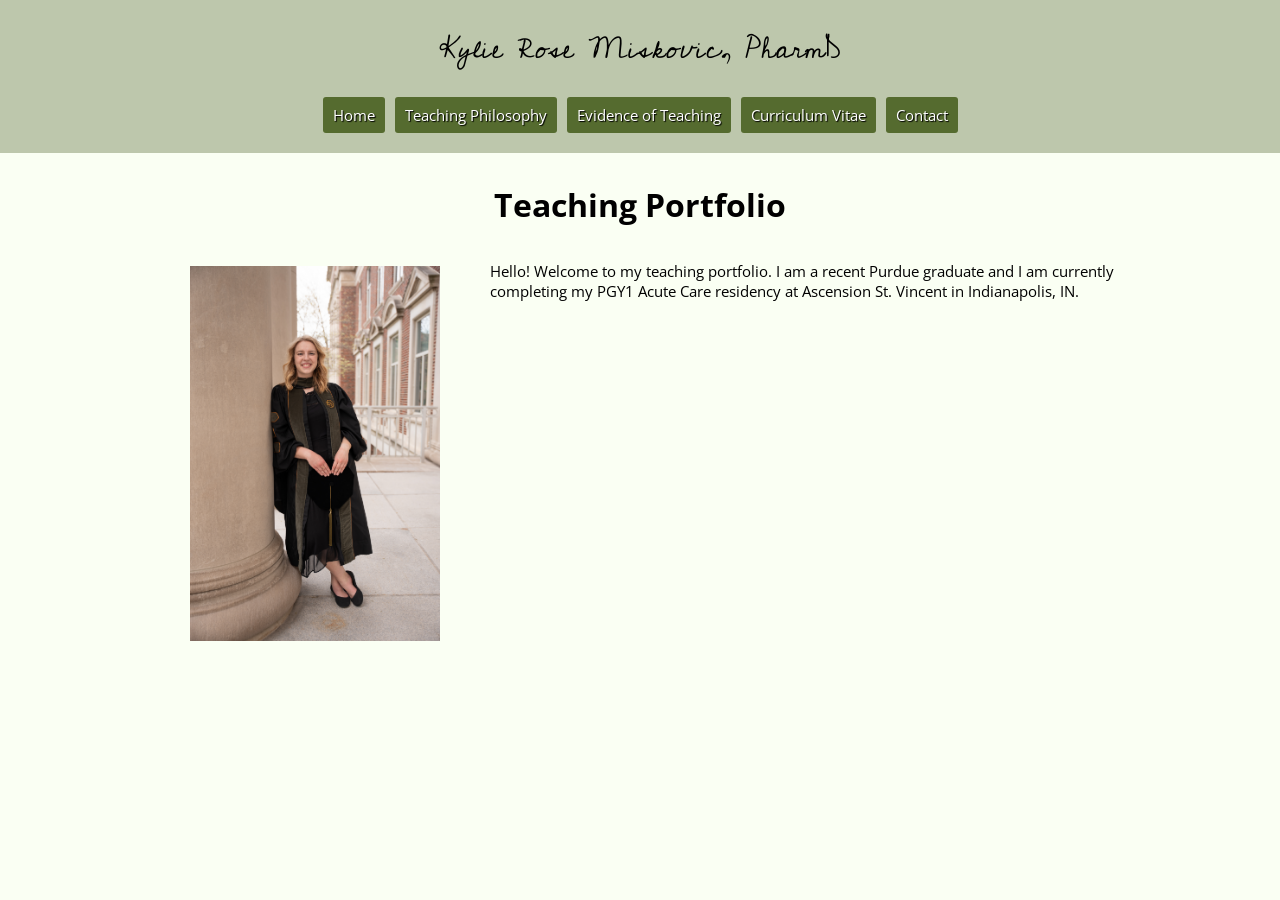
<file: index.html>
<!doctype html>
<html lang="en-US">
    <head>
        <meta charset="utf-8" />
        <meta name="viewport" content="width=device-widtch" />
        <title>Kylie's Teaching Portfolio</title>
        <link href="styles/style.css" rel="stylesheet" />
        <! this is supposed to be adding a favicon to the tab but it doesn't work>
        <link rel="icon" href="/images/icon.png" />
    </head>
    <body class="body-margin">
            <!-- heading that stays the same between all sheets -->
            <header class="top-banner">
                <h1>Kylie Rose Miskovic, PharmD</h1>
                <nav class="navbar">
                    <a class="button" href="index.html">Home </a>
                    <a class="button" href="teaching-philosophy.html">Teaching Philosophy </a>
                    <a class="button" href="evidence-of-teaching.html">Evidence of Teaching </a>
                    <a class="button" href="curriculum-vitae.html">Curriculum Vitae </a>
                    <a class="button" href="contact.html">Contact </a>
                </nav>
            </header>
            <!-- unique content starts here -->
        <main class="content-wrapper">
            <header>
                <h2>Teaching Portfolio</h2>
            </header>
            <section class="content-body--left">
                <img src="images/grad-photo.JPEG" alt="Photo of a blonde woman in a Purdue graduation gown leaning aganist a column." />
                <p>
                    Hello! Welcome to my teaching portfolio.
                    I am a recent Purdue graduate and I am currently completing
                    my PGY1 Acute Care residency at Ascension St. Vincent in
                    Indianapolis, IN.
                </p>
            </section>
        </main>
    </body>
</html>
</file>
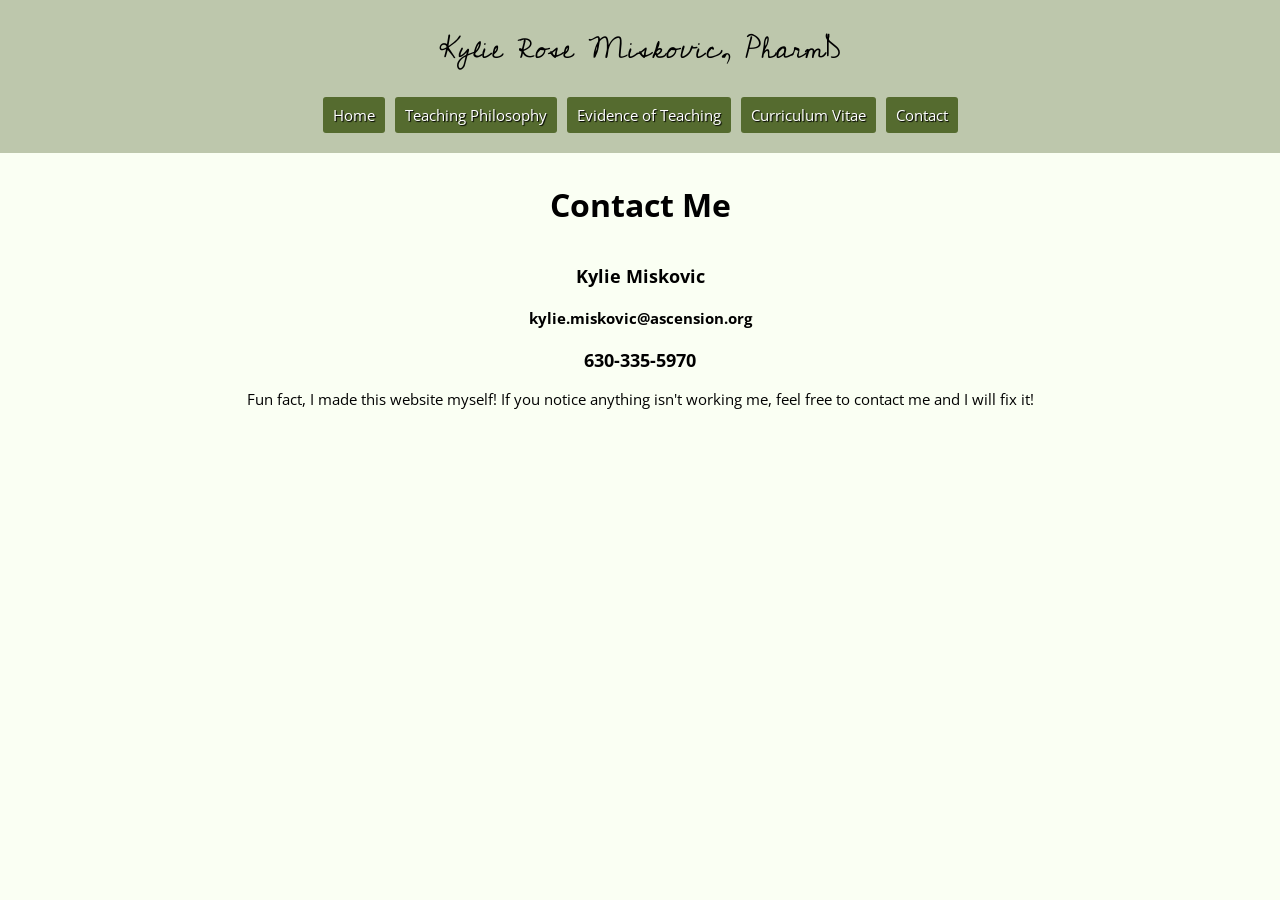
<file: contact.html>
<!doctype html>
<html lang="en-US">
    <head>
        <meta charset="utf-8" />
        <meta name="viewport" content="width=device-widtch" />
        <title>Kylie's Contact</title>
        <link href="styles/style.css" rel="stylesheet" />
    </head>
    <body class="body-margin">
            <!-- heading that stays the same between all sheets -->
            <header class="top-banner">
                <h1>Kylie Rose Miskovic, PharmD</h1>
                <nav class="navbar">
                    <a class="button" href="index.html">Home </a>
                    <a class="button" href="teaching-philosophy.html">Teaching Philosophy </a>
                    <a class="button" href="evidence-of-teaching.html">Evidence of Teaching </a>
                    <a class="button" href="curriculum-vitae.html">Curriculum Vitae </a>
                    <a class="button" href="contact.html">Contact </a>
                </nav>
            </header>
            <!-- unique content starts here -->
        <main class="content-wrapper">
            <header>
                <h2>Contact Me</h2>
            </header>
            <section>
                <center>
                    <h3>Kylie Miskovic</h3>
                    <h4>kylie.miskovic@ascension.org</h4>
                    <h3>630-335-5970</h3>
                    <p>Fun fact, I made this website myself! If you notice anything isn't working me, feel free to contact me and I will fix it!</p>
                </center>
            </section>
        </main>
        </body>
</html>
</file>
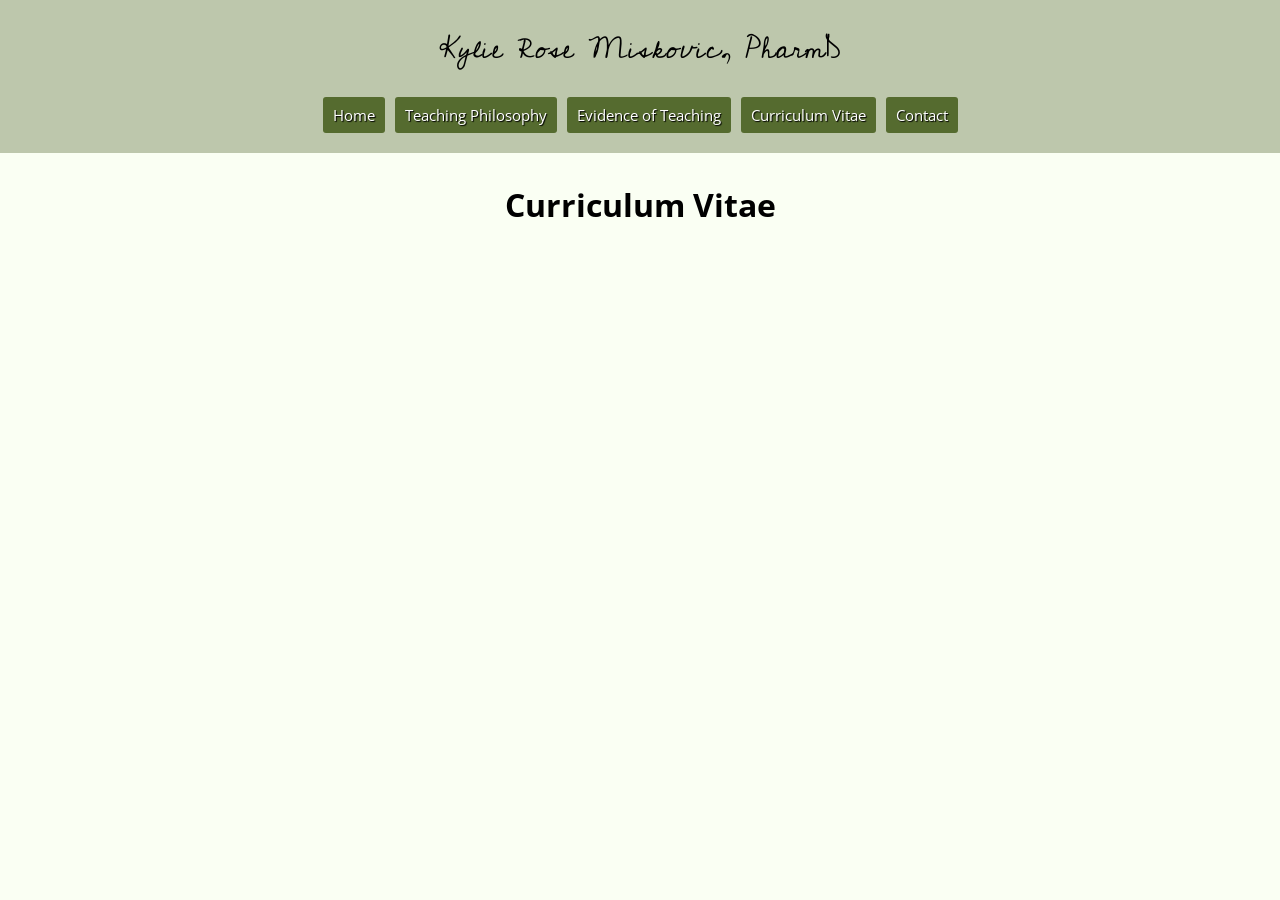
<file: curriculum-vitae.html>
<!doctype html>
<html lang="en-US">
    <head>
        <meta charset="utf-8" />
        <meta name="viewport" content="width=device-widtch" />
        <title>Kylie's Curriculum Vitae</title>
        <link href="styles/style.css" rel="stylesheet" />
    </head>
    <body class="body-margin">
            <!-- heading that stays the same between all sheets -->
            <header class="top-banner">
                <h1>Kylie Rose Miskovic, PharmD</h1>
                <nav class="navbar">
                    <a class="button" href="index.html">Home </a>
                    <a class="button" href="teaching-philosophy.html">Teaching Philosophy </a>
                    <a class="button" href="evidence-of-teaching.html">Evidence of Teaching </a>
                    <a class="button" href="curriculum-vitae.html">Curriculum Vitae </a>
                    <a class="button" href="contact.html">Contact </a>
                </nav>
            </header>
            <!-- unique content starts here -->
        <main class="content-wrapper">
            <header>
                <h2>Curriculum Vitae</h2>
            </header>
        </main>
    </body>
</html>
</file>
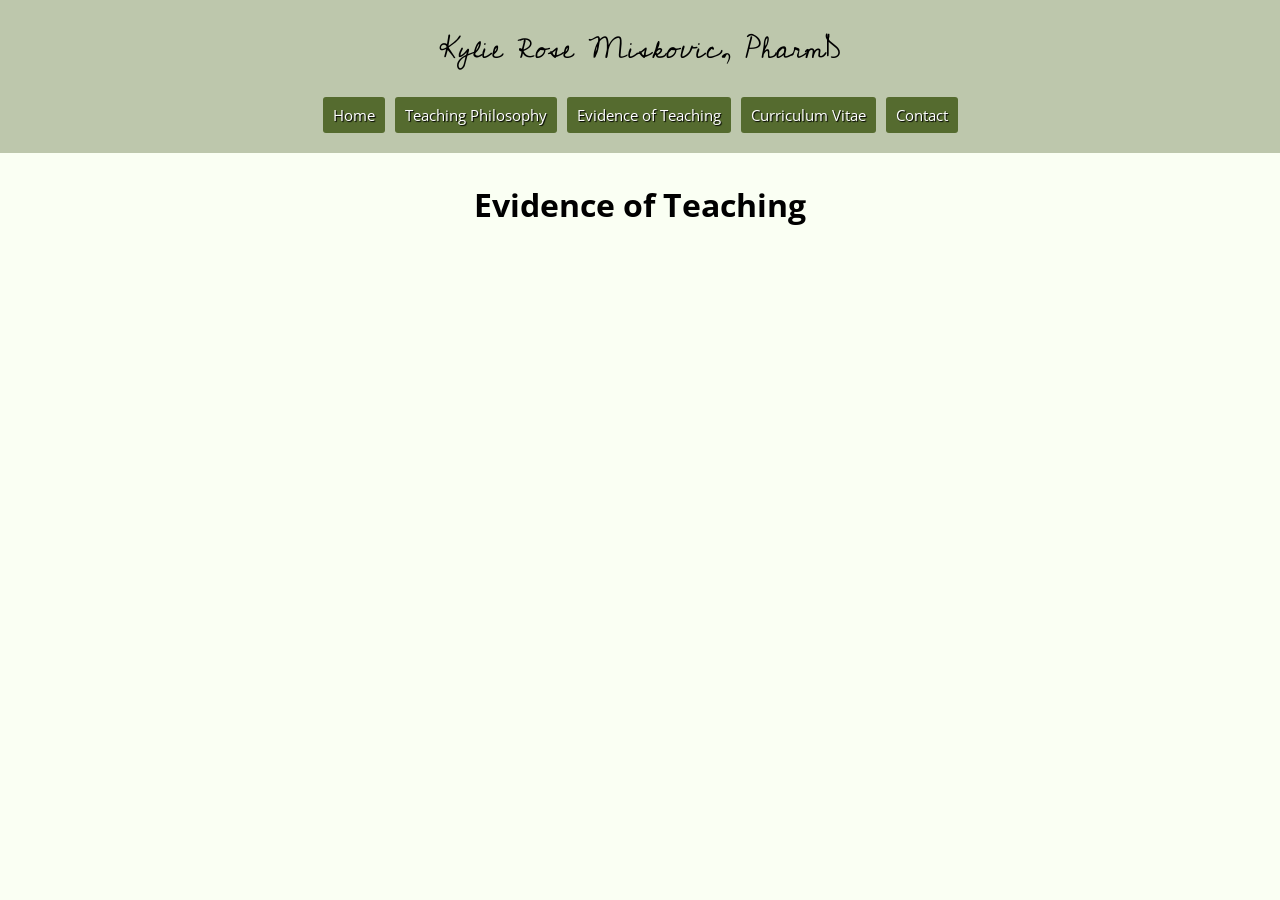
<file: evidence-of-teaching.html>
<!doctype html>
<html lang="en-US">
    <head>
        <meta charset="utf-8" />
        <meta name="viewport" content="width=device-widtch" />
        <title>Kylie's Evidence of Teaching</title>
        <link href="styles/style.css" rel="stylesheet" />
    </head>
    <body class="body-margin">
            <!-- heading that stays the same between all sheets -->
            <header class="top-banner">
                <h1>Kylie Rose Miskovic, PharmD</h1>
                <nav class="navbar">
                    <a class="button" href="index.html">Home </a>
                    <a class="button" href="teaching-philosophy.html">Teaching Philosophy </a>
                    <a class="button" href="evidence-of-teaching.html">Evidence of Teaching </a>
                    <a class="button" href="curriculum-vitae.html">Curriculum Vitae </a>
                    <a class="button" href="contact.html">Contact </a>
                </nav>
            </header>
            <!-- unique content starts here -->
        <main class="content-wrapper">
            <header>
                <h2>Evidence of Teaching</h2>
            </header>
        </main>
    </body>
</html>
</file>
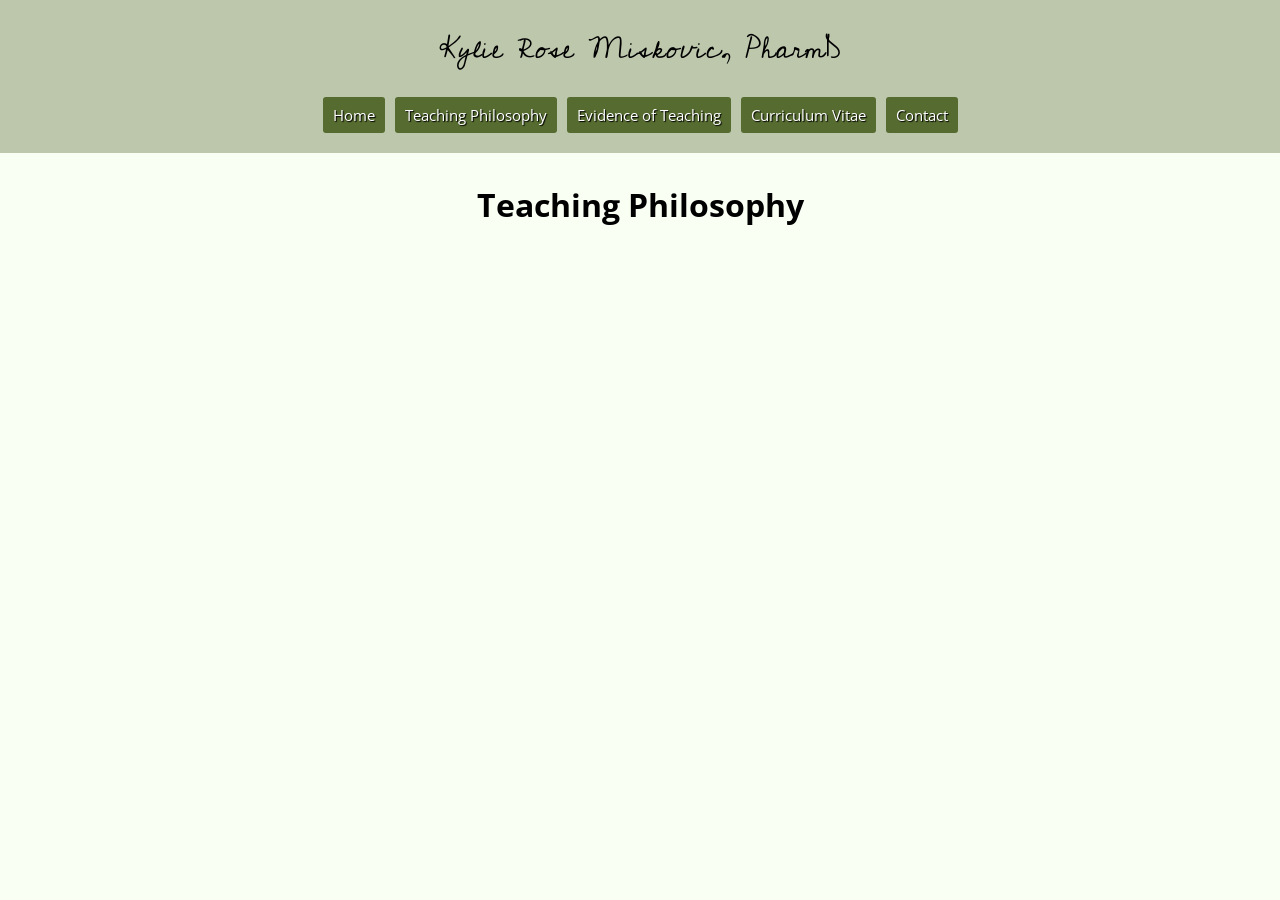
<file: teaching-philosophy.html>
<!doctype html>
<html lang="en-US">
    <head>
        <meta charset="utf-8" />
        <meta name="viewport" content="width=device-widtch" />
        <title>Kylie's Teaching Philosophy</title>
        <link href="styles/style.css" rel="stylesheet" />
    </head>
    <body class="body-margin">
            <!-- heading that stays the same between all sheets -->
            <header class="top-banner">
                <h1>Kylie Rose Miskovic, PharmD</h1>
                <nav class="navbar">
                    <a class="button" href="index.html">Home </a>
                    <a class="button" href="teaching-philosophy.html">Teaching Philosophy </a>
                    <a class="button" href="evidence-of-teaching.html">Evidence of Teaching </a>
                    <a class="button" href="curriculum-vitae.html">Curriculum Vitae </a>
                    <a class="button" href="contact.html">Contact </a>
                </nav>
            </header>
            <!-- unique content starts here -->
        <main class="content-wrapper">
            <header>
                <h2>Teaching Philosophy</h2>
            </header>
        </main>
    </body>
</html>
</file>
<file: styles/style.css>
@import url('https://fonts.googleapis.com/css2?family=Open+Sans:ital,wght@0,300..800;1,300..800&display=swap');
@import url('https://fonts.googleapis.com/css2?family=Cedarville+Cursive&family=Open+Sans:ital,wght@0,300..800;1,300..800&display=swap');

html {
  /* px means "pixels". The base font size is now 10 pixels high */
  font-size: 15px;
  font-family: "Open Sans", sans-serif;
  background-color: #fafff3;
}

img {
  display: block;
  margin: 0 auto;
  max-width: 25%;
}

h1 {
  font-weight: 400;
  font-family: "Cedarville Cursive", "Open Sans", sans-serif;
  font-size: 30px;
  text-align: center;
}

h2 {
  margin: 0;
  padding: 20px 0;
  font-size: 32px;
  text-align: center;
}

.content-wrapper {
  width: 1000px;
  margin: 10px auto;
  padding: 0 20px 20px 20px;
  /*border: 2px solid black;*/
}

.content-body--left{
  display: flex;
  flex-direction: row;
}

.content-body--left img {
  margin: 20px 50px;
}

.navbar {
  display: flex;
  flex-direction: row;
  gap: 10px;
  justify-content: center;
}

.button {
  text-decoration: none;
  padding: 8px 10px;
  border-radius: 3px;
  color: white;
  background-color: #556b2f;
  text-shadow: 1px 1px 1px black;
}

.button:hover {
  background-color: #556b2fe4;
}

.top-banner {
  background-color: #bdc7ac;
  padding: 1px 20px 20px 20px;
}

.body-margin {
  margin: 0;
}
</file>
